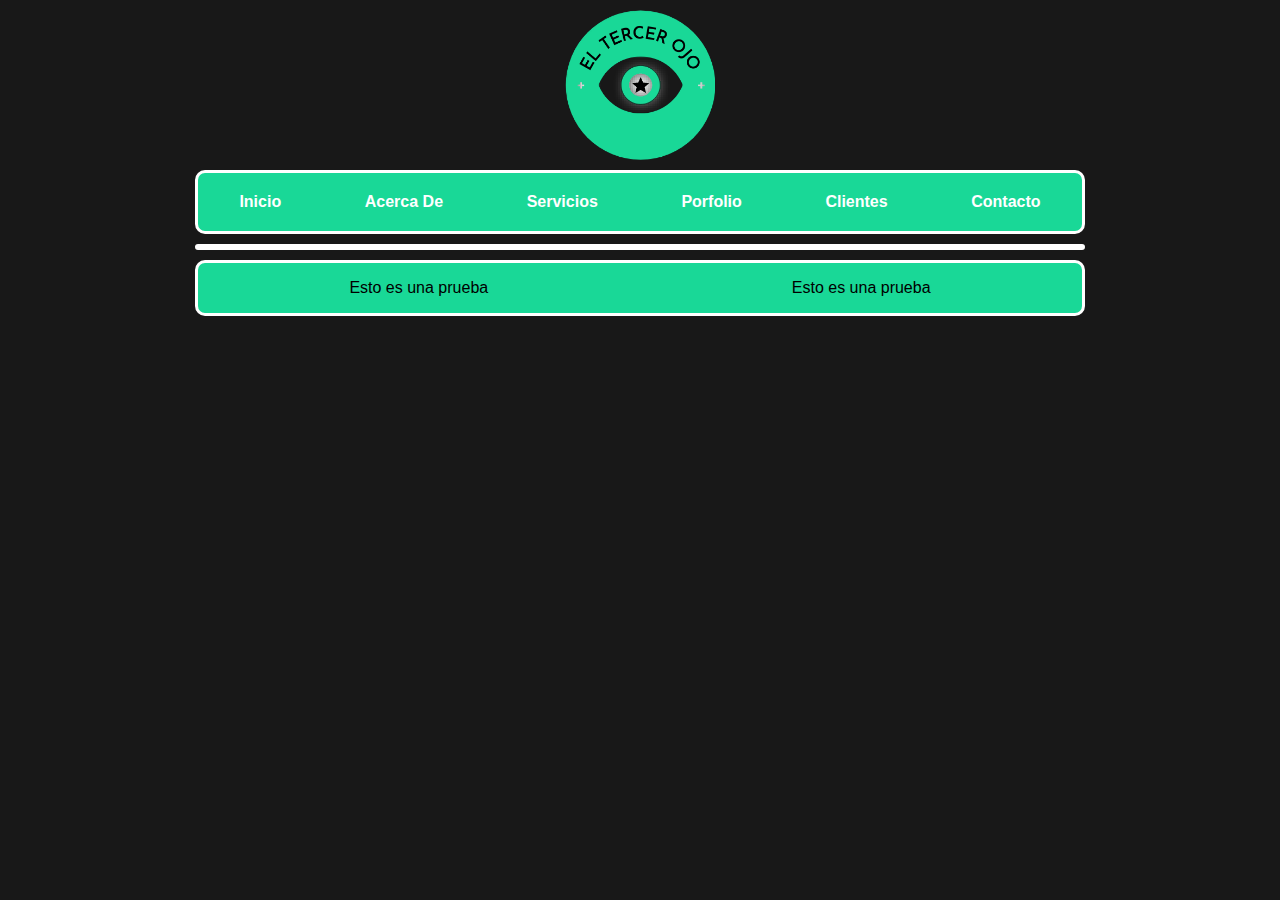
<file: Index.html>
<!DOCTYPE html>
<html lang="en">
<head>
    <meta charset="UTF-8">
    <meta http-equiv="X-UA-Compatible" content="IE=edge">
    <meta name="viewport" content="width=device-width, initial-scale=1.0">
    <title>El tercer ojo</title>
    <link rel="stylesheet" href="./Proyecto.css">
</head>

<body>
<!-- Banner con el logo -->
    <div>
        <div class="Logo">
            <img src="./Imagenes/Blanco con Negro Ícono de Ojo Música Logo.png" width="150px">
        </div>
    </div>

    <div class="sticky">
        <ul class="menu sticky">
            <li><b><a href="#Home">Inicio</a></b></li>
            <li><b><a href="#¿Quienes somos?">Acerca De</a></b></li>
            <li><b><a href="#Nuestros servicios">Servicios</a></b></li>
            <li><b><a href="#Porfolio">Porfolio</a></b></li>
            <li><b><a href="#Clientes">Clientes</a></b></li>
            <li><b><a href="#Contactos">Contacto</a></b></li>
        </ul>
    </div>

    <div class="menu"> <!-- Es la barra de separacion-->
    </div>

    <!--Div con informacion-->
    <div class="menu">
        <div>
            <p>Esto es una prueba</p>

        </div>
        
        <div>
            <p>Esto es una prueba</p>
        </div>
    </div>

</body>
</html>
</file>
<file: Proyecto.css>
body {
    background-color: #181818;
    font-family: Arial, Helvetica, sans-serif;
}

/* Esto es el cambio de la seleccion*/
::selection {
    background-color: white; 
    color: #19d897;
}

.Logo {
    display: flex;
    flex-wrap: nowrap;
    justify-content: center;
}

.sticky {
    position: sticky;
    top: 0;
}

.menu {
    flex-wrap: nowrap;
	padding: 0;
	background: #19d897;
	width: 100%;
	max-width: 70%;
	margin: auto;
    margin-top: 10px;
    border-radius: 10px;
    border: 3px solid white;
    display: flex;
	justify-content: space-around;
    text-align: center;
    transition: width 2s linear 1s;
}

.menu li a{
	text-decoration: none;
	color: white;
	padding: 20px;
	display: block;
}

.menu li{
	display: inline-block;
	text-align: center;
}

.menu li a:hover{
	background: #71F1D6;

}

.div2
</file>
